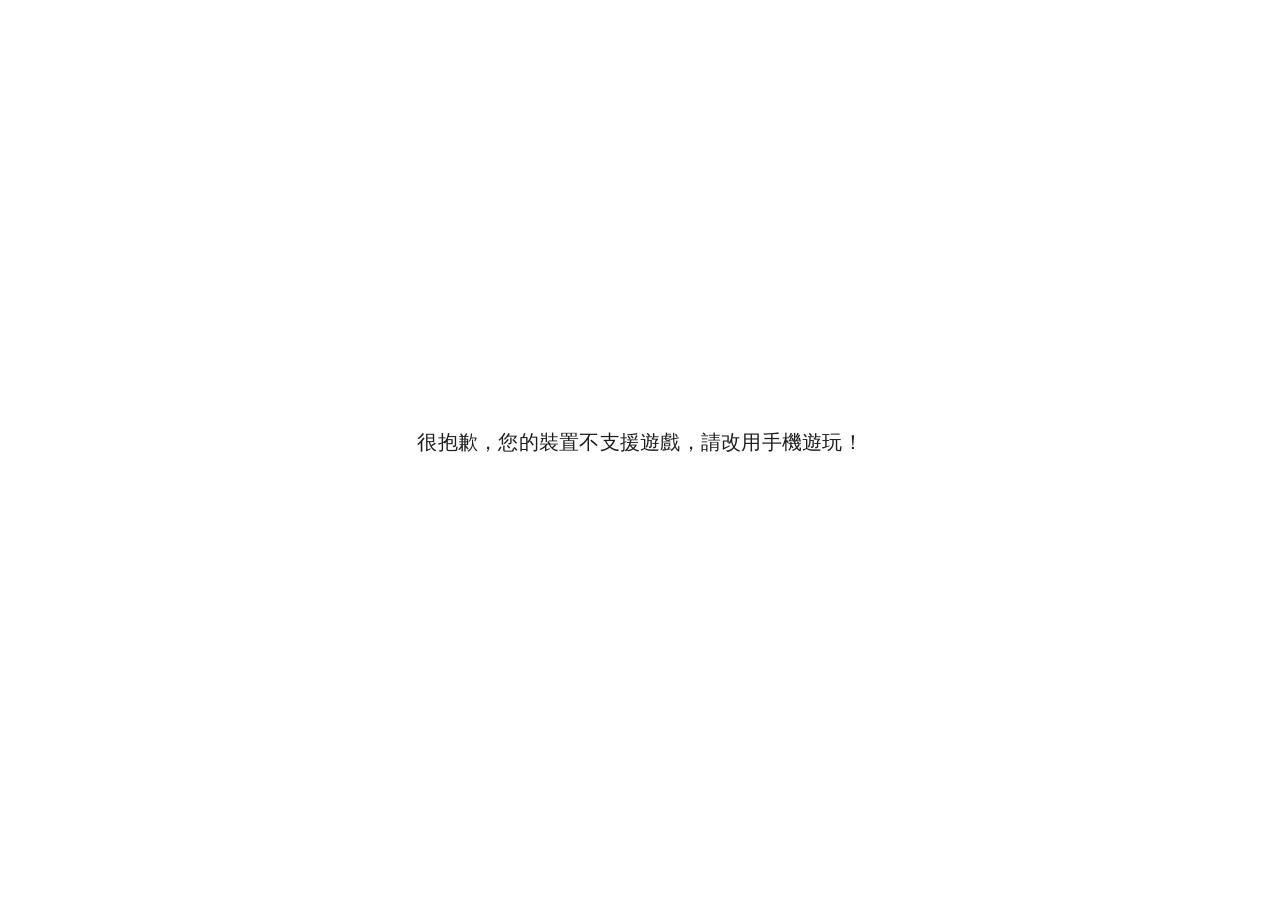
<file: tw/index.html>
<!DOCTYPE html><html><head><title>熊出沒注意：劍之謎</title><meta charset=utf-8><meta name=description content=我是王大熊，從小混在巷口宮廟，靠直覺靠香火，也靠幾分運氣混口飯吃，別人是看風景，我則看神明沒打算讓人知道的秘密...><meta name=format-detection content="telephone=no"><meta name=msapplication-tap-highlight content=no><meta name=viewport content="user-scalable=no,initial-scale=1,maximum-scale=1,minimum-scale=1,width=device-width"><meta name=apple-mobile-web-app-capable content=yes><meta name=apple-mobile-web-app-status-bar-style content=black-translucent><meta name=apple-mobile-web-app-title content=熊出沒注意：劍之謎><meta name=mobile-web-app-capable content=yes><meta property=og:type content=website><meta property=og:title content=熊出沒注意：劍之謎><meta property=og:description content=我是王大熊，從小混在巷口宮廟，靠直覺靠香火，也靠幾分運氣混口飯吃，別人是看風景，我則看神明沒打算讓人知道的秘密...><meta property=og:url content=https://haohows.com/mystSword/tw><meta property=og:image content=https://haohows.com/mystSword/image/taskimg/task07.webp><meta name=twitter:card content=summary_large_image><meta name=twitter:title content=熊出沒注意：劍之謎><meta name=twitter:description content=我是王大熊，從小混在巷口宮廟，靠直覺靠香火，也靠幾分運氣混口飯吃，別人是看風景，我則看神明沒打算讓人知道的秘密...><meta name=twitter:image content=https://haohows.com/mystSword/image/taskimg/task07.webp><link rel=icon type=image/webp href=https://haohows.com/mystSword/image/taskimg/task07.webp><link rel=apple-touch-icon href=https://haohows.com/mystSword/image/taskimg/task07.webp><script src=gameconfig.js></script><link href=css/vendor.d0266fde.css rel=stylesheet><link href=css/app.c9d03d9f.css rel=stylesheet></head><body><div id=q-app></div><script src=js/vendor.3ecb3456.js></script><script src=js/app.fa14c95e.js></script></body></html>
</file>
